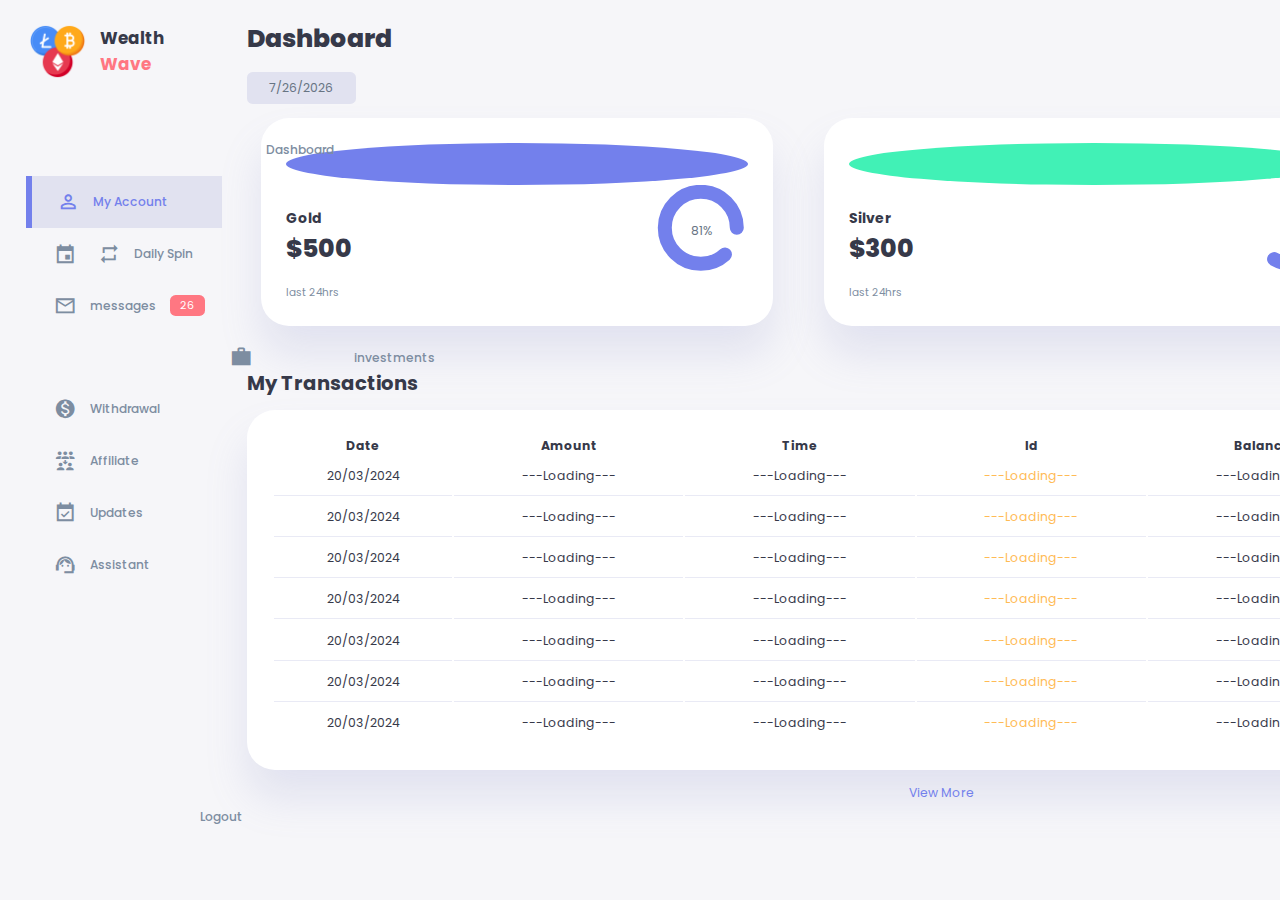
<file: Dashboard/index.html>
<!DOCTYPE html>
<html lang="en">
<head>
    <meta charset="UTF-8">
    <meta name="viewport" content="width=device-width, initial-scale=1.0">
    <title>Wealth Wave Crypto: Dashboard</title>
    <link rel="stylesheet" href="Assets/Css/style.css">
    <!-- material icon -->
    <link rel="stylesheet" href="https://fonts.googleapis.com/icon?family=Material+Icons+Sharp" />
</head>
<body>
    <div class="container">
         <aside>
            <div class="top">
                 <div class="logo">
                      <img src="Assets/Images/logo.png" alt="">
                      <h2>Wealth <br><span class="danger">Wave</span></h2>
                 </div>
                 <div class="close" id="close-btn">
                     <span class="material-icons-sharp">close</span>
                 </div>   
               </div>

               <div class="sidebar">
                  <a href="#">
                    <span class="material-icons-sharp">grid_view</span>
                    <h3>Dashboard</h3>
                  </a>

                  <a href="#" class="active">
                    <span class="material-icons-sharp">person_outline</span>
                    <h3>My Account</h3>
                  </a>

                  <a href="">
                    <span class="material-icons-sharp">event_repeat</span>
                    <h3>Daily Spin</h3>
                  </a>

                  <a href="#">
                    <span class="material-icons-sharp">mail_outline</span>
                    <h3>messages</h3>
                    <span class="message-count">26</span>
                  </a>

                  <a href="#">
                    <span class="material-icons-sharp">assured_workload</span>
                    <h3>investments</h3>
                  </a>


                  <a href="#">
                    <span class="material-icons-sharp">monetization_on</span>
                    <h3>Withdrawal</h3>
                  </a>

                  <a href="#">
                    <span class="material-icons-sharp">reduce_capacity</span>
                    <h3>Affiliate</h3>
                  </a>

                  <a href="#">
                    <span class="material-icons-sharp">event_available</span>
                    <h3>Updates</h3>
                  </a>

                  <a href="#">
                    <span class="material-icons-sharp">support_agent</span>
                    <h3>Assistant</h3>
                  </a>

<!-- 
                  <a href="#">
                    <span class="material-icons-sharp">paid</span>
                    <h3>Pricing</h3>
                  </a> -->

        
                  
                  <!-- <a href="#">
                    <span class="material-icons-sharp">add</span>
                    <h3>Add Participant</h3>
                  </a> -->
                 
                  <a class="last" href="login.html" target="_self">
                    <span class="material-icons-sharp">logout</span>
                    <h3>Logout</h3>
                  </a>
              </div>
         </aside>

         <!-- -----------END OF ASIDE ------------- -->

         <main>
            <h1>Dashboard</h1>

             <div class="date">
                <p id="date-el"></p>
            </div>

            <div class="insights">
                 <div class="sales">
                  <span class="material-icons-sharp">currency_bitcoin</span>
                  <div class="middle">
                     <div class="left">
                      <h3>Gold</h3>
                      <h1>$500</h1>
                     </div>
                     <div class="progress">
                       <svg>
                           <circle cx='38' cy='36'  r='36'></circle>
                       </svg>
                       <div class="number">
                        <p>81%</p>
                       </div>
                     </div>
                  </div>
                  <small class="text-muted">last 24hrs</small>
                </div>

                <!-- END OF FEE -->

               <div class="income">
                  <span class="material-icons-sharp">currency_exchange</span>
                  <div class="middle">
                     <div class="left">
                      <h3>Silver</h3>
                      <h1>$300</h1>
                     </div>
                     <div class="progress">
                       <svg>
                           <circle cx='38' cy='36' r='36'></circle>
                       </svg>
                       <div class="number">
                        <p>51%</p>
                       </div>
                     </div>
                  </div>
                  <small class="text-muted">last 24hrs</small>
                </div>

                <!-- END OF ACADEMICS -->

                <div class="expenses">
                  <span class="material-icons-sharp">attach_money </span>
                  <div class="middle">
                     <div class="left">
                      <h3>Platnum</h3>
                      <h1>$20</h1>
                     </div>
                     <div class="progress">
                       <svg>
                           <circle cx='38' cy='36' r='36'></circle>
                       </svg>
                       <div class="number">
                        <p>61%</p>
                       </div>
                     </div>
                   </div>
                  <small class="text-muted">last 24hrs</small>
                </div>
                <!-- -------- End of Expenses-------- -->
            </div>   
            <!-- -----------------End of Insights------- -->
            <div class="recent-orders">

                <h2>My Transactions</h2>
                <table>
                   <thead>
                        <tr>
                           <th>Date</th>
                           <th>Amount</th>
                           <th>Time</th>
                           <th>Id</th>
                           <th>Balance</th>
                           <th></th>
                        </tr>
                  </thead>
                  <tbody>
                     <tr>
                        <td>20/03/2024</td>
                        <td>---Loading---</td>
                        <td>---Loading---</td>
                        <td class="warning">---Loading---</td>
                        <td>---Loading---</td>
                        <td class="primary">---Loading---</td>
                     </tr>

                      <tr>
                        <td>20/03/2024</td>
                        <td>---Loading---</td>
                        <td>---Loading---</td>
                        <td class="warning">---Loading---</td>
                        <td>---Loading---</td>
                        <td class="primary">---Loading---</td>
                      </tr>

                      <tr>
                        <td>20/03/2024</td>
                        <td>---Loading---</td>
                        <td>---Loading---</td>
                        <td class="warning">---Loading---</td>
                        <td>---Loading---</td>
                        <td class="primary">---Loading---</td>
                      </tr>


                      <tr>
                        <td>20/03/2024</td>
                        <td>---Loading---</td>
                        <td>---Loading---</td>
                        <td class="warning">---Loading---</td>
                        <td>---Loading---</td>
                        <td class="primary">---Loading---</td>
                      </tr>

                      <tr>
                        <td>20/03/2024</td>
                        <td>---Loading---</td>
                        <td>---Loading---</td>
                        <td class="warning">---Loading---</td>
                        <td>---Loading---</td>
                        <td class="primary">---Loading---</td>
                      </tr>

                      <tr>
                        <td>20/03/2024</td>
                        <td>---Loading---</td>
                        <td>---Loading---</td>
                        <td class="warning">---Loading---</td>
                        <td>---Loading---</td>
                        <td class="primary">---Loading---</td>
                      </tr>

                      
                      <tr>
                        <td>20/03/2024</td>
                        <td>---Loading---</td>
                        <td>---Loading---</td>
                        <td class="warning">---Loading---</td>
                        <td>---Loading---</td>
                        <td class="primary">---Loading---</td>
                      </tr>
                   </tbody>
                 </table>
              <a href="#">View More</a>
            </div>
         </main>
         <!-- ---------END OF MAIN ---------- -->

         <div class="right">
               <div class="top">
                    <button id="menu-btn">
                    <span class="material-icons-sharp">menu</span>
                    </button>

                 <div class="theme-toggler">
                      <span class="material-icons-sharp active">light_mode</span>
                      <span class="material-icons-sharp">dark_mode</span>                    
                  </div>
                  <div class="profile">
                  <div class="info">
                       <p>Hello, <b>Hope</b></p>
                       <small class="text-muted">Evenning</small>
                    </div>
                    <div class="profile-photo">
                      <img src="Assets/Images/hope.jpg" alt="">
                    </div>
               </div>
           </div>
           <!-- END OF TOP -->
           <div class="recent-updates">
             <h2>Recent Updates</h2>
                    <div class="updates">
                        <div class="update">
                            <div class="profile-photo">
                                 <img src="Assets/Images/hope.jpg" alt="">
                            </div>
                              <div class="message">
                                <p><b>Withdrawal Assistant  :</b>Your investments will be available for withdrawals after every 72 hours of deposit.</p>
                                <small class="text-muted">2 Minutes Ago</small>
                              </div>
                        </div>
                        
                        <div class="update">
                            <div class="profile-photo">
                              <img src="Assets/Images/hope.jpg" alt="">
                            </div>
                            <div class="message">
                              <p><b>Investment Assistant  :</b> You get 10% of the amount you invested, and 5% for every person you refer</p>
                              <small class="text-muted">2 Minutes Ago</small>
                            </div>
                        </div>

                        <div class="update">
                              <div class="profile-photo">
                                <img src="Assets/Images/hope.jpg" alt="">
                              </div>

                              <div class="message">
                                <p><b>General Assistant  :</b> You can now upgrade for our new drone services!</p>
                                <small class="text-muted">2 Minutes Ago</small>                 
                         </div>
                      </div>
                  </div>
               </div> 
                <!-- END OF UPDATES --> 

                <div class="sales-analytics">
                     <h2>My Investment analytics</h2>
                     <div class="item online">
                        <div class="icon">
                          <span class="material-icons-sharp">attach_money</span>
                        </div>
                        <div class="right">
                          <div class="info">
                            <h3>Gold</h3>
                            <small class="text-muted">last 24hours</small>
                          </div>
                          <h5 class="success">82%</h5>
                          <h3>
                            <span class="material-icons-sharp">north</span>
                          </h3>
                        </div>
                    </div>

                    <div class="item offline">
                      <div class="icon">
                        <span class="material-icons-sharp">monetization_on</span>
                      </div>
                      <div class="right">
                        <div class="info">
                          <h3>Silver</h3>
                          <small class="text-muted">last 24hours</small>
                        </div>
                        <h5 class="warning">2%</h5>
                        <h3>
                          <span class="material-icons-sharp">south_east</span>
                        </h3>
                      </div>
                  </div>


                  <div class="item customers">
                    <div class="icon">
                      <span class="material-icons-sharp">currency_exchange</span>
                    </div>
                    <div class="right">
                      <div class="info">
                        <h3>Platnum</h3>
                        <small class="text-muted">last 24hours</small>
                      </div>
                      <h5 class="success">25%</h5>
                      <h3>
                        <span class="material-icons-sharp">north_west</span>
                      </h3>
                    </div>
                </div>
                <div class="item add-product">
                  <div>
                    <span class="material-icons-sharp">add</span>
                    <h3>Add New Investment</h3>
                  </div>
                </div>
              </div>
          </div>                                           
       </div>
       <script src="Assets/Javascript/script.js"></script> 
       <script src="Assets/Javascript/weather.js"></script>   
    </body>
</html>

<!-- 1:23:28 -->
</file>
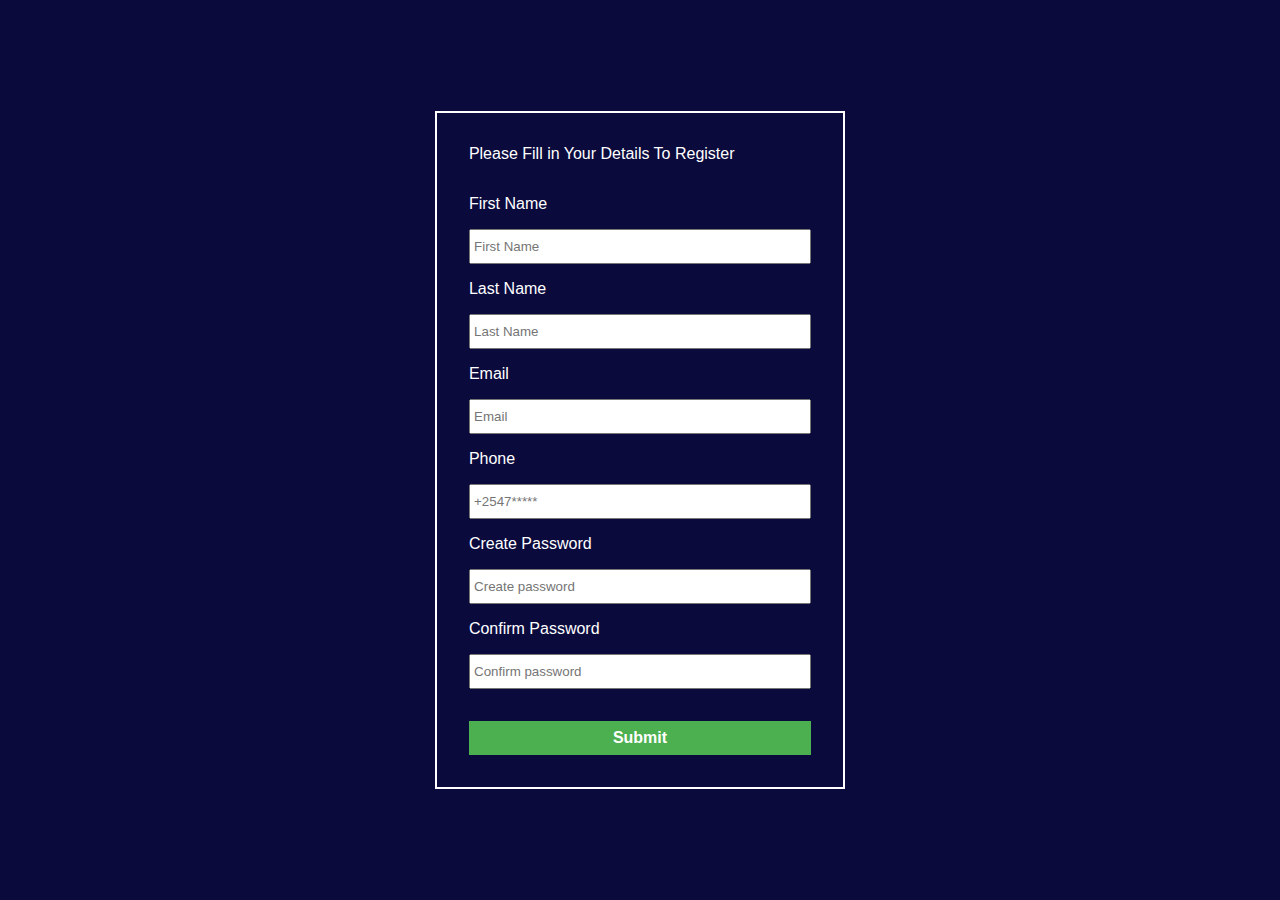
<file: register.html>
<!DOCTYPE html>
<html lang="en">
<head>
    <meta charset="UTF-8">
    <meta name="viewport" content="width=device-width, initial-scale=1.0">
    <title>Wealth-Wave: Registration</title>
    <link rel="stylesheet" href="Assets/CSS/reg.css">
</head>
<body>

   <form action="">
    <p>Please Fill in Your Details To Register</p> 
    <label for="">First Name</label>
    <input type="text" placeholder="First Name" required>

    <label for="">Last Name</label>
    <input type="text" placeholder="Last Name" required>

    <label for="">Email</label>
    <input type="email" placeholder="Email" required>

    <label for="">Phone</label>
    <input type="text" placeholder="+2547*****" required>

    <label for="">Create Password</label>
    <input type="password" placeholder="Create password" required>

    <label for="">Confirm Password</label>
    <input type="password" placeholder="Confirm password" required>

    <input class="submit" type="submit">
   </form> 
</body>
</html>
</file>
<file: Dashboard/Assets/Css/style.css>
@import url("https://fonts.googleapis.com/css2?family=Poppins:wght@300;400;500;600;700;800&display=swap");

/* Root Variables */
:root{
    --color-primary:#7380ec;
    --color-danger: #ff7782;
    --color-success:#41f1b6;
    --color-warning:#ffbb55;
    --color-white:#fff;
    --color-info-dark:#7d8da1;
    --color-info-light:#dce1eb;
    --color-dark:#363949;
    --color-light:rgba(132,139,200,0.18);
    --color-primary-variant:#111e88;
    --color-dark-variant:#677483;
    --color-background:#f6f6f9;

    --card-border-radius:2rem;
    --border-radius-1:0.4rem;
    --border-radius-2:0.8rem;
    --border-radius-3:1.2rem;

    --card-padding:1.8rem;
    --padding-1:1.2rem;
    --box-shadow: 0 2rem 3rem var(--color-light);
}


/* ================= DARK THEME VARIABLES =============== */

    .dark-theme-variables{
            --color-background:#181a1e;
            --color-white:#202528;
            --color-dark:#edeffd;
            --color-dark-variant:#a3bdcc;
            --color-light:rgba(0,0,0,0.4);
            --box-shadow: 0 2rem 3rem var(--color-light);
         }


*{
    margin: 0;
    padding:0;
    outline: 0;
    appearance: none;
    border: 0;
    text-decoration: none;
    list-style: none;
    box-sizing: border-box;
}

html{
    font-size: 14px;
}

body{
    width: 100vw;
    height: 100vh;
    font-family: poppins, sans-serif;
    font-size: 0.88rem;
    background: var(--color-background);
    user-select: none;
    overflow-x:scroll;
    color: var(--color-dark);
    overflow-x:visible;
}

.container{
    display: grid;
    width: 96%;
    margin: 0 auto;
    gap: 1.8rem;
    grid-template-columns: 14rem auto 23rem;
}

a{
    color: var(--color-dark);
}

img{
    display: block;
    width: 100%;
}

h1{
    font-weight: 800;
    font-size: 1.8rem;
}

h2{
    font-size: 1.4rem;
}

h3{
    font-size: 0.87rem;
}

h4{
    font-size: 0.8rem;
}

h5{
    font-size: 0.77rem;
}

small{
    font-size: 0.75rem;
}

.profile-photo{
    width: 2.8rem;
    height: 2.8rem;
    border-radius: 50%;
    overflow: hidden;
}

.text-muted{
    color: var(--color-info-dark);
}

p{
    color: var(--color-dark-variant);
}

b{
    color: var(--color-dark);
}

.primary{
    color:  var(--color-primary);
}


.danger{
    color:  var(--color-danger);
}

.success{
    color:  var(--color-success);
}

.warning{
    color:  var(--color-warning);
}

aside{
    height: 100vh;
}


aside .top{
 display: flex;
 align-items: center;
 justify-content: space-between;
 margin-top: 1.4rem;
}


aside .logo{
display: flex;
align-items: center;
 gap: 0.8rem;
}


aside .logo img{
    width: 4.5rem;
    height: 4.5rem;
}

aside .logo h2, aside .logo span{
    font-size: 1.2rem;
}

aside .close{
    display: none;
}


/* ==================SIDE-BAR=============== */
aside .sidebar{
    display: flex;
    flex-direction: column;
    height: 86vh;
    position: relative;
    top:3rem;
}

aside h3{
    font-weight: 500;
}

aside .sidebar a{
    display: flex;
    color: var(--color-info-dark);
    margin-left: 2rem;
    gap: 1rem;
    align-items: center;
    position: relative;
    height: 3.7rem;
    transition: all 300ms ease;
}


aside .sidebar a span{
    font-size: 1.6rem;
    transition: all 300ms ease;
}

aside .sidebar a:last-child{
    position: absolute;
    bottom: 4rem;
    width: 100%;
}

aside .sidebar a.active{
    background:  var(--color-light);
    color: var(--color-primary);
    margin-left: 0;
}

aside .sidebar a.active:before{
    content: "";
    width: 6px;
    height: 100%;
    background: var(--color-primary);
}

aside .sidebar a.active span{
   color: var(--color-primary);
   margin-left: calc(1rem - 3px);
}

aside .sidebar a:hover{
    color: var(--color-primary);
}

aside .sidebar a:hover span{
   margin-left: 1rem;
}

aside .sidebar .message-count{
    background: var(--color-danger);
    color: var(--color-white);
    padding: 2px 10px;
    font-size: 11px;
    border-radius: var(--border-radius-1);
}

/* 29:46 */

/*  ########################    MAIN  ###########################*/


   main{
    margin-top: 1.4rem;
   }

   main .date{
    display: inline-block;
    background: var(--color-light);
    border-radius: var(--border-radius-1);
    margin-top: 1rem;
    padding: 0.5rem 1.6rem;
   }

   main .date input[type="date"]{
    background: transparent;
     color: var(--color-dark);
   }

   main .insights{
     display: grid;
     grid-template-columns: repeat(3,1fr);
     gap: 1.6rem;
   }


   main .insights > div{
    background: var(--color-white);
    padding: var(--card-padding);
    border-radius: var(--card-border-radius);
    margin: 1rem;
    box-shadow: var(--box-shadow);
    transition: all 300ms ease;
   }

   main .insights > div:hover{
    box-shadow: none;
   }

   main .insights > div span{
        padding: 0.5rem;
        border-radius: 50%;
        color: var(--color-white);
        font-size: 2rem;
        background: var(--color-primary);
   }


   main .insights > div.expenses span{
      background: var(--color-danger);
   }


   main .insights > div.income span{
    background: var(--color-success);
    }

    main .insights > div .middle{
       display: flex;
       align-items: center;
       justify-content: space-between;
     }

    main .insights h3{
        margin: 1rem 0 0.06rem;
        font-size:  1rem;
    }

    main .insights .progress{
        position: relative;
        width: 92px;
        height: 92px;
        border-radius: 50%;
    }


    main .insights svg{
        width: 7rem;
        height: 7rem;
    }

    main .insights svg circle{
        fill:none;
        stroke: var(--color-primary);
        stroke-width: 14;
        stroke-linecap:round;
        transform: translate(6.8px, 6.8px);
        stroke-dasharray:110;
        stroke-dashoffset: 92;
    }

    main .insights .sales svg circle{
        stroke-dashoffset: -30;
        stroke-dasharray: 200;
    }

    main .insights .expenses svg circle{
        stroke-dashoffset: 20;
        stroke-dasharray: 90;
    }

    main .insights .income svg circle{
        stroke-dashoffset: 35;
        stroke-dasharray: 110;
    }
    
    main .insights .progress .number{
        position: absolute;
        top:0;
        left: 0;
        height: 100%;
        width: 100%;
        display: flex;
        align-items: center;
        justify-content: center;
    }

    main .insights small{
        margin-top: 0.6rem;
        display: block;
    }

    /* _______________ BENEFICIARY DETAILS_____________ */

    main .recent-orders{
        margin-top: 2rem;
    }

    main .recent-orders h2{
        margin-bottom: 0.8rem;
    }

    main .recent-orders table{
        background: var(--color-white);
        width: 100%;
        border-radius: var(--card-border-radius);
        padding: var(--card-padding);
        text-align: center;
        box-shadow: var(--box-shadow);
        transition: all 300ms ease;
    }

    main .recent-orders table:hover{
        box-shadow: none;
    }

    main tbody td{
        height: 2.8rem;
        border-bottom: 1px solid var(--color-light);
    }
/* 
    main table tbody tr td:nth-child(2){
        text-align: left;
         padding-left: 5rem;
    }
   */


    main table tbody tr:last-child td{
        border: none;
    }

    main .recent-orders a{
        text-align: center;
        display: block;
        margin: 1rem auto;
        color: var(--color-primary);
    }
    


    /* ===============RIGHT================ */


    .right{
        margin-top: 1.4rem;
    }


    .right .top{
        display: flex;
        justify-content: end;
        gap:2rem;
    }

    .right .top button{
        display: none;
    }

    .right .theme-toggler{
        background: var(--color-light);
        display: flex;
        justify-content: space-between;
        align-items: center;
        height:1.6rem;
        width: 4.2rem;
        cursor: pointer;
        border-radius: var(--border-radius-1);   
       
    }

    .right .theme-toggler span{
        font-size: 1.2rem;
        width: 50%;
        height: 100%;
        display: flex;
        align-items: center;
        justify-content: center;
    }

    .right .theme-toggler span.active{
        background: var(--color-primary);
        color: #fff;
        border-radius: var(--border-radius-1);
    }


    .right .top .profile{
        display: flex;
        gap: 2rem;
        text-align: right;
    }


    
    /* ===============RECENT UPDATES================ */

    .right .recent-updates {
        margin-top: 1rem;
    }

    .right .recent-updates h2{
        margin-bottom: 0.8rem;
    }

    .right .recent-updates .updates{
        background: var(--color-white);
        padding: var(--card-padding);
        border-radius: var(--card-border-radius);
        box-shadow: var(--box-shadow);
        transition: all 300ms ease;
    }

    .right .recent-updates .updates:hover{
        box-shadow: none;
    }

    .right .recent-updates .updates .update{
           display: grid;
           grid-template-columns: 2.6rem auto;
           gap: 1rem;
           margin-bottom: 1rem;
    }


    /* ================  PARTICIPANT ANALYTICS ====================== */


    .right .sales-analytics{
        margin-top: 2rem;
    }

    .right .sales-analytics h2{
        margin-bottom: 0.8rem;
    }

    .right .sales-analytics .item{
        background: var(--color-white);
        display: flex;
        align-items: center;
        margin-bottom: 0.7rem;
        padding: 1.4rem var(--card-padding);
        border-radius: var(--border-radius-3);
        box-shadow: var(--box-shadow);
        transition: all 300ms ease;
    }

    .right .sales-analytics .item:hover{
        box-shadow: none;
    }

    .right .sales-analytics .item .right{
        display: flex;
        justify-content: space-between;
        align-items: start;
        margin: 0 0 0 1em;
        width: 100%;
    }

    .right .sales-analytics .item .icon{
        padding: 0.6rem;
        color: var(--color-white);
        border-radius: 50%;
        background: var(--color-primary);
        display: flex;
    }

    .right .sales-analytics .item.offline .icon{
        background: var(--color-danger);
    }

    .right .sales-analytics .item.customers .icon{
        background: var(--color-success);
    }


    .right .sales-analytics .add-product{
        background: transparent;
        border: 2px dashed var(--color-primary);
        color: var(--color-primary);
        display: flex;
        align-items: center;
        justify-content: center;
    }

    .right .sales-analytics .add-product div{
        display: flex;
        align-items: center;
        gap: 0.6rem;
    }


    .right .sales-analytics .add-product div h3{
        font-weight: 600;
    }


    /* ===================  MEDIA QUERIES  Large screens and laptops===================== */

    @media screen and (max-width: 1200px){
       .container{
        width: 94%;
        grid-template-columns: 7rem auto 23rem;
       }

       aside .logo{
              display: none;
       }
 
       aside .close{
        display: none;
       }


       aside .sidebar h3{
        display: none;
       }


       aside .sidebar a{
        width: 5.6rem;
       }

       aside .sidebar a:last-child{
        position: relative;
        margin-top: 1.8rem;
       }

       /* End of aside */

       main .insights{
        grid-template-columns: 1fr;
        gap: 0;
       }
       
       main .recent-orders{
        width: 94%;
        position: absolute;
        left: 50%;
        transform: translate(-50%);
        margin: 2rem 0 0 8.8rem;
       }

       main .recent-orders table{
              width: 83vw;
       }

       main table tbody tr td:last-child
       /*, main table tbody tr td:first-child */{
        display: none;
       } 

    }


     /* ===================  MEDIA QUERIES smaller Tablets and mobile ===================== */

       @media screen and (max-width:768px) {

        .container{
            width: 100%;
            grid-template-columns: 1fr;
        }

        aside{
            position: fixed;
            left: -100%;
            background: var(--color-white);
            width: 18rem;
            z-index: 3;
            box-shadow: 1rem 3rem 4rem var(--color-light);
            height: 100vh;
            padding-right: var(--card-padding);
            display: none;
            animation: showMenu 400ms ease forwards;
        }

        @keyframes showMenu {
            to{
                left:0;
            }
        }

        aside .logo{
            margin-left: 1rem;
        }

        aside .sidebar h2{
            display: inline;
        }
        
        aside .sidebar h3{
            display: inline;
        }

        aside .sidebar a{
            width: 100%;
            height: 3.4rem;
        }

        aside .sidebar a:last-child{
            position: absolute;
            cursor: pointer;
        }

        aside .close{
            display: inline-block;
            cursor: pointer;
        }

        /* MAIN */

        main{
            margin-top: 8rem;
            padding: 0 1rem;
        }

        main .recent-orders{
            position: relative;
            margin: 3rem 0 0 0;
            width: 100%;
        }


        main .recent-orders table{
            width: 100%;
            margin: 0;
        }

        .right{
            width: 94%;
            margin: 0 auto 4rem;
        }

        .right .top{
            position: fixed;
            top: 0;
            left:0;
            align-items: center;
            padding: 0 0.8rem;
            background: var(--color-white);
            width: 100%;
            margin: 0;
            z-index: 2;
            box-shadow: 0 1rem 1rem var(--color-light);
        }

        .right .top .theme-toggler{
            width: 4.4rem;
            position: absolute;
            left: 66%;
        }

        .right .profile .info{
            display: none;
        }

        .right .top button{
            display: inline-block;
            cursor: pointer;
            background: transparent;
            color: var(--color-dark);
            position: absolute;
            left: 1rem;
        }

        .right .top button span{
            font-size: 2rem;
        }  

       }
</file>
<file: Assets/CSS/reg.css>
*{
    margin: 0;
    padding: 0;
    box-sizing: border-box;
    font-family: Arial, sans-serif;
}

body{
   width: 100vw;
   height: 100vh;
   display: flex;
   align-items: center;
   justify-content: center;
   flex-direction: column;
   background-color: #0A0A3D;
}

form{
    display: flex;
    flex-direction: column;
    gap:1rem;
    color: #fff;
    border: 2px solid #fff;
    padding: 2rem;
}

form p{
    margin-bottom: 1rem;
}


input{
    padding-right: 9rem;
    padding-top: 0.5rem;
    padding-bottom: 0.5rem;
    padding-left: 0.2rem;
}

.submit{
    margin-top: 1rem;
    padding-left: 9rem;
    border: none;
    background-color: #4CAF50;
    color: #fff;
    font-weight: 600;
    font-size: 1rem;
    cursor: pointer;
}
</file>
